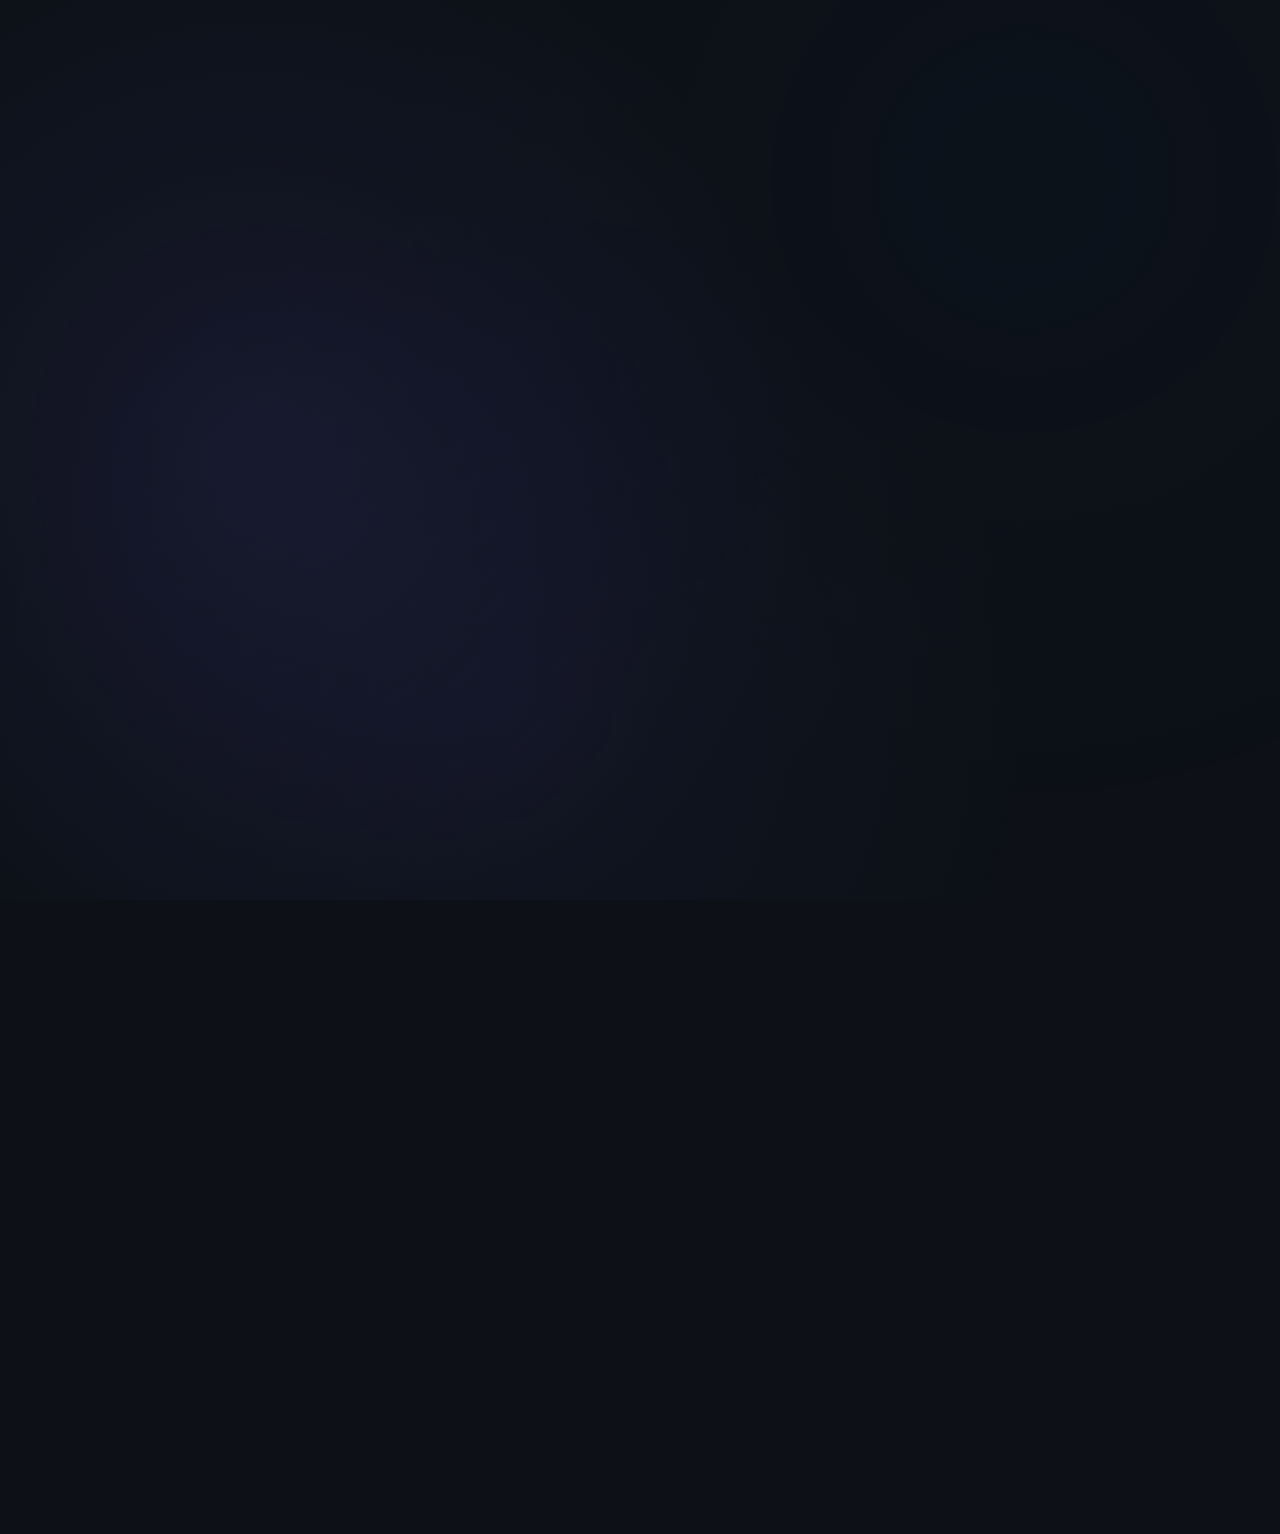
<file: about.html>
<!DOCTYPE html>
<html lang="en">
<head>
    <meta charset="UTF-8">
    <meta name="viewport" content="width=device-width, initial-scale=1.0">
    <title>About Me</title>
    <link href="https://cdn.jsdelivr.net/npm/bootstrap@5.3.0/dist/css/bootstrap.min.css" rel="stylesheet">
    <link rel="stylesheet" href="https://cdnjs.cloudflare.com/ajax/libs/font-awesome/6.4.0/css/all.min.css">
    <link href="https://fonts.googleapis.com/css2?family=Poppins:wght@300;400;500;600;700;800&display=swap" rel="stylesheet">
    <style>
        :root {
            --dark-charcoal: #0d1117;
            --card-bg: #1a1a1a;
            --card-gradient: linear-gradient(145deg, #1c1c1e, #1f1f21);
            --white: #ffffff;
            --royal-purple: #6c5ce7;
            --deep-navy: #001f3f;
            --text-secondary: #8b949e;
        }

        * {
            margin: 0;
            padding: 0;
            box-sizing: border-box;
        }

        body {
            font-family: 'Poppins', sans-serif;
            background: var(--dark-charcoal);
            color: var(--white);
            overflow-x: hidden;
            line-height: 1.6;
        }

        html {
            scroll-behavior: smooth;
        }

        /* Background Particles Effect */
        .particles-bg {
            position: fixed;
            top: 0;
            left: 0;
            width: 100%;
            height: 100%;
            z-index: -1;
            background: radial-gradient(circle at 20% 50%, rgba(108, 92, 231, 0.1) 0%, transparent 50%),
                        radial-gradient(circle at 80% 20%, rgba(0, 31, 63, 0.1) 0%, transparent 50%),
                        radial-gradient(circle at 40% 80%, rgba(108, 92, 231, 0.05) 0%, transparent 50%);
        }

        /* Navbar Styles */
        .navbar {
            background: transparent !important;
            backdrop-filter: blur(0px);
            padding: 1.5rem 0;
            transition: all 0.4s ease;
            opacity: 0;
            transform: translateY(-20px);
            animation: fadeInDown 1s ease-out 0.2s forwards;
        }

        .navbar.scrolled {
            background: rgba(13, 17, 23, 0.95) !important;
            backdrop-filter: blur(20px);
            box-shadow: 0 4px 30px rgba(108, 92, 231, 0.1);
        }

        .navbar-brand {
            font-weight: 700;
            font-size: 1.5rem;
            color: var(--white) !important;
        }

        .navbar-nav {
            margin-left: auto;
        }

        .navbar-nav .nav-link {
            color: var(--white) !important;
            margin: 0 1.5rem;
            font-weight: 500;
            position: relative;
            transition: all 0.3s ease;
            font-size: 1rem;
        }

        .navbar-nav .nav-link:hover {
            color: var(--royal-purple) !important;
        }

        .navbar-nav .nav-link::after {
            content: '';
            position: absolute;
            width: 0;
            height: 2px;
            bottom: -5px;
            left: 0;
            background: linear-gradient(90deg, var(--royal-purple), var(--deep-navy));
            transition: width 0.3s ease;
        }

        .navbar-nav .nav-link:hover::after {
            width: 100%;
        }

        .navbar-toggler {
            border: 1px solid var(--royal-purple);
            padding: 0.25rem 0.5rem;
        }

        .navbar-toggler:focus {
            box-shadow: 0 0 0 0.2rem rgba(108, 92, 231, 0.25);
        }

        .navbar-toggler-icon {
            background-image: url("data:image/svg+xml,%3csvg xmlns='http://www.w3.org/2000/svg' viewBox='0 0 30 30'%3e%3cpath stroke='rgba%28255, 255, 255, 0.85%29' stroke-linecap='round' stroke-miterlimit='10' stroke-width='2' d='M4 7h22M4 15h22M4 23h22'/%3e%3c/svg%3e");
        }

        /* Main Container */
        .main-container {
            padding: 8rem 0 4rem;
            min-height: 100vh;
        }

        /* About Section Heading */
        .section-heading {
            text-align: center;
            margin-bottom: 5rem;
            opacity: 0;
            transform: translateY(50px);
            animation: fadeInUp 1s ease-out 0.5s forwards;
        }

        .section-heading h1 {
            font-size: 4rem;
            font-weight: 800;
            color: var(--white);
            margin-bottom: 1rem;
            background: linear-gradient(45deg, var(--royal-purple), var(--deep-navy));
            -webkit-background-clip: text;
            -webkit-text-fill-color: transparent;
            background-clip: text;
            transition: transform 0.3s ease-in-out;
        }
        .section-heading h1:hover{
            transform: scale(1.1);
        }
        .section-heading .underline {
            width: 120px;
            height: 4px;
            background: linear-gradient(90deg, var(--royal-purple), var(--deep-navy));
            margin: 0 auto;
            border-radius: 2px;
            animation: glowPulse 2s ease-in-out infinite alternate;
        }

        /* Education Card */
        .education-card {
            background: var(--card-gradient);
            border-radius: 16px;
            padding: 2.5rem;
            margin-bottom: 4rem;
            box-shadow: 0 10px 30px rgba(0, 0, 0, 0.3);
            border: 1px solid rgba(108, 92, 231, 0.1);
            transition: all 0.3s ease-in-out;
            opacity: 0;
            transform: translateY(50px);
            animation: fadeInUp 1s ease-out 0.8s forwards;
            position: relative;
            overflow: hidden;
        }

        .education-card::before {
            content: '';
            position: absolute;
            top: 0;
            left: 0;
            right: 0;
            bottom: 0;
            background: linear-gradient(145deg, rgba(108, 92, 231, 0.05), rgba(0, 31, 63, 0.05));
            opacity: 0;
            transition: opacity 0.3s ease;
            border-radius: 16px;
        }

        .education-card:hover::before {
            opacity: 1;
        }

        .education-card:hover {
            transform: translateY(-10px) scale(1.02);
            box-shadow: 0 20px 50px rgba(108, 92, 231, 0.2), 0 0 30px rgba(0, 31, 63, 0.1);
            border-color: var(--royal-purple);
            cursor: pointer;
        }

        .education-header {
            display: flex;
            align-items: center;
            margin-bottom: 2rem;
        }

        .education-icon {
            font-size: 3.5rem;
            color: var(--royal-purple);
            margin-right: 2rem;
            filter: drop-shadow(0 0 10px rgba(108, 92, 231, 0.3));
            transition: transform 0.3s ease;
        }
        @keyframes tiltLoop {
    0%   { transform: rotate(0deg); }
    25%  { transform: rotate(-8deg); }
    50%  { transform: rotate(8deg); }
    75%  { transform: rotate(-8deg); }
    100% { transform: rotate(0deg); }
}

        .education-card:hover .education-icon {
        animation: tiltLoop 1.2s infinite ease-in-out;
}

        .education-title {
            font-size: 1.8rem;
            font-weight: 700;
            color: var(--white);
            margin-bottom: 0.5rem;
            line-height: 1.3;
        }
        

        .education-subtitle {
            font-size: 1.2rem;
            color: var(--royal-purple);
            font-weight: 500;
        }

        .education-details {
            list-style: none;
            padding: 0;
        }

        .education-details li {
            position: relative;
            padding-left: 2rem;
            margin-bottom: 1.2rem;
            color: var(--white);
            font-size: 1.1rem;
            line-height: 1.7;
            opacity: 0;
            transform: translateX(-30px);
            animation: slideInLeft 0.8s ease-out forwards;
        }
        

        .education-details li:nth-child(1) { animation-delay: 1.2s; }
        .education-details li:nth-child(2) { animation-delay: 1.4s; }
        .education-details li:nth-child(3) { animation-delay: 1.6s; }
        .education-details li:nth-child(4) { animation-delay: 1.8s; }
        .education-details li:nth-child(5) { animation-delay: 2s; }

        .education-details li::before {
            content: '•';
            position: absolute;
            left: 0;
            color: var(--royal-purple);
            font-size: 1.5rem;
            font-weight: bold;
        }

        /* Skills Section */
        .skills-section {
            margin-bottom: 4rem;
            opacity: 0;
            transform: translateY(50px);
            animation: fadeInUp 1s ease-out 1.2s forwards;
        }

        .skills-heading {
            text-align: center;
            margin-bottom: 3rem;
        }

        .skills-heading h2 {
            font-size: 3rem;
            font-weight: 700;
            color: var(--white);
            margin-bottom: 1rem;
            position: relative;
            transition: transform 0.3s ease-in-out;
        }
        .skills-section h2:hover{
            transform: scale(1.1);
        }

        .skills-heading .underline {
            width: 100px;
            height: 3px;
            background: linear-gradient(90deg, var(--royal-purple), var(--deep-navy));
            margin: 0 auto;
            border-radius: 2px;
            animation: glowPulse 2s ease-in-out infinite alternate;
        }

        .skills-grid {
            display: grid;
            grid-template-columns: repeat(auto-fit, minmax(280px, 1fr));
            gap: 1rem;
            max-width: 1200px;
            margin: auto;
        }

        .skill-badge {
            background: var(--card-gradient);
            color: var(--white);
            padding: 1.2rem 2rem;
            border-radius: 50px;
            font-weight: 500;
            font-size: 1rem;
            text-align: center;
            border: 1px solid rgba(108, 92, 231, 0.2);
            transition: all 0.3s ease;
            cursor: pointer;
            opacity: 0;
            transform: scale(0.8);
            animation: scaleIn 0.6s ease-out forwards;
            position: relative;
            overflow: hidden;
        }

        .skill-badge::before {
            content: '';
            position: absolute;
            top: 0;
            left: -100%;
            width: 100%;
            height: 100%;
            background: linear-gradient(90deg, transparent, rgba(108, 92, 231, 0.2), transparent);
            transition: left 0.5s ease;
        }

        .skill-badge:hover::before {
            left: 100%;
        }

        .skill-badge:nth-child(1) { animation-delay: 1.5s; }
        .skill-badge:nth-child(2) { animation-delay: 1.6s; }
        .skill-badge:nth-child(3) { animation-delay: 1.7s; }
        .skill-badge:nth-child(4) { animation-delay: 1.8s; }
        .skill-badge:nth-child(5) { animation-delay: 1.9s; }
        .skill-badge:nth-child(6) { animation-delay: 2s; }
        .skill-badge:nth-child(7) { animation-delay: 2.1s; }
        .skill-badge:nth-child(8) { animation-delay: 2.2s; }
        .skill-badge:nth-child(9) { animation-delay: 2.3s; }
        .skill-badge:nth-child(10) { animation-delay: 2.4s; }
        .skill-badge:nth-child(11) { animation-delay: 2.5s; }
        .skill-badge:nth-child(12) { animation-delay: 2.6s; }

        .skill-badge:hover {
            transform: translateY(-8px) scale(1.05);
            background: linear-gradient(135deg, var(--royal-purple), var(--deep-navy));
            box-shadow: 0 15px 35px rgba(108, 92, 231, 0.4);
            border-color: var(--royal-purple);
        }

        /* Animations */
        @keyframes fadeInDown {
            to {
                opacity: 1;
                transform: translateY(0);
            }
        }

        @keyframes fadeInUp {
            to {
                opacity: 1;
                transform: translateY(0);
            }
        }

        @keyframes slideInLeft {
            to {
                opacity: 1;
                transform: translateX(0);
            }
        }

        @keyframes scaleIn {
            to {
                opacity: 1;
                transform: scale(1);
            }
        }

        @keyframes glowPulse {
            0% {
                box-shadow: 0 0 5px rgba(108, 92, 231, 0.5);
            }
            100% {
                box-shadow: 0 0 20px rgba(108, 92, 231, 0.8);
            }
        }

        /* Responsive Design */
        @media (max-width: 768px) {
            .main-container {
                padding: 6rem 0 2rem;
            }

            .section-heading h1 {
                font-size: 2.5rem;
            }

            .education-card {
                padding: 2rem;
                margin-bottom: 3rem;
            }

            .education-header {
                flex-direction: column;
                text-align: center;
                margin-bottom: 1.5rem;
            }

            .education-icon {
                margin-right: 0;
                margin-bottom: 1rem;
            }

            .education-title {
                font-size: 1.5rem;
            }

            .education-subtitle {
                font-size: 1rem;
            }

            .education-details li {
                font-size: 1rem;
                padding-left: 1.5rem;
            }

            .skills-heading h2 {
                font-size: 2rem;
            }

            .skills-grid {
                grid-template-columns: repeat(auto-fit, minmax(250px, 1fr));
                gap: 1rem;
            }

            .skill-badge {
                padding: 1rem 1.5rem;
                font-size: 0.9rem;
            }

            .navbar-nav .nav-link {
                margin: 0.5rem 0;
                text-align: center;
            }
        }

        @media (max-width: 576px) {
            .section-heading h1 {
                font-size: 2rem;
            }

            .education-card {
                padding: 1.5rem;
            }

            .education-title {
                font-size: 1.3rem;
            }

            .skills-grid {
                grid-template-columns: 1fr;
            }

            .skill-badge {
                padding: 0.8rem 1.2rem;
                font-size: 0.85rem;
            }
        }
    </style>
</head>
<body>
    <!-- Background Particles -->
    <div class="particles-bg"></div>

    <!-- Navbar -->
    <nav class="navbar navbar-expand-lg fixed-top" id="mainNavbar">
        <div class="container">
            <a class="navbar-brand" href="#">sampada tiwari</a>
            <button class="navbar-toggler" type="button" data-bs-toggle="collapse" data-bs-target="#navbarNav">
                <span class="navbar-toggler-icon"></span>
            </button>
            <div class="collapse navbar-collapse" id="navbarNav">
                <ul class="navbar-nav">
                    <li class="nav-item">
                        <a class="nav-link" href="index.html">Home</a>
                    </li>
                    <li class="nav-item">
                        <a class="nav-link" href="about.html">About Me</a>
                    </li>
                    <li class="nav-item">
                        <a class="nav-link" href="project.html">Projects</a>
                    </li>
                    <li class="nav-item">
                        <a class="nav-link" href="experience.html">Experience</a>
                    </li>
                    <li class="nav-item">
                        <a class="nav-link" href="contact.html">Contact Me</a>
                    </li>
                </ul>
            </div>
        </div>
    </nav>

    <!-- Main Container -->
    <div class="main-container">
        <div class="container">
            <!-- About Section Heading -->
            <div class="section-heading">
                <h1>About Me</h1>
                <div class="underline"></div>
            </div>

            <!-- Education Card -->
            <div class="row justify-content-center">
                <div class="col-lg-10">
                    <div class="education-card">
                        <div class="education-header">
                            <i class="fas fa-graduation-cap education-icon"></i>
                            <div>
                                <h3 class="education-title">Bachelor of computer Application</h3>
                                <p class="education-subtitle">Banasthali University | July 2021 – July 2025</p>
                            </div>
                        </div>
                        <ul class="education-details">
                            <li>Specialized in Data Science, focusing on machine learning, data analytics, and statistical modeling using real-world datasets.</li>
                            <li>Proficient in tools and technologies including Python, Microsoft Excel, Power BI, and data visualization libraries.</li>
                            <li>Gained practical experience in data preprocessing, analysis, and interpretation for business decision-making.</li>
                            <li>Developed strong engineering fundamentals combined with a data-driven problem-solving mindset.</li>
                            <li>Demonstrated excellent communication and community building skills through academic and collaborative projects.</li>
                        </ul>
                    </div>
                </div>
            </div>

            <!-- Skills Section -->
            <div class="skills-section" id="skills">
                <div class="skills-heading">
                    <h2>Skills & Tools</h2>
                    <div class="underline"></div>
                </div>
                <div class="skills-grid">
                    <div class="skill-badge">Operation Management</div>
                    <div class="skill-badge">Data Visualization</div>
                    <div class="skill-badge">Data Science</div>
                    <div class="skill-badge">Google Workspace</div>
                    <div class="skill-badge">Statistical Data Analysis</div>
                    <div class="skill-badge">Community Relations Management</div>
                    <div class="skill-badge">Management</div>
                    <div class="skill-badge">Microsoft Excel</div>
                    <div class="skill-badge">Python (Programming Language)</div>
                    <div class="skill-badge">Power BI</div>
                    <div class="skill-badge">Leadership</div>
                    <div class="skill-badge">Team Management</div>
                </div>
            </div>
        </div>
    </div>

    <script src="https://cdn.jsdelivr.net/npm/bootstrap@5.3.0/dist/js/bootstrap.bundle.min.js"></script>
    <script>
        // Navbar scroll effect
        window.addEventListener('scroll', function() {
            const navbar = document.getElementById('mainNavbar');
            if (window.scrollY > 50) {
                navbar.classList.add('scrolled');
            } else {
                navbar.classList.remove('scrolled');
            }
        });

        // Smooth scrolling for navigation links
        document.querySelectorAll('a[href^="#"]').forEach(anchor => {
            anchor.addEventListener('click', function (e) {
                e.preventDefault();
                const target = document.querySelector(this.getAttribute('href'));
                if (target) {
                    target.scrollIntoView({
                        behavior: 'smooth',
                        block: 'start'
                    });
                }
            });
        });

        // Mobile menu auto-close on link click
        document.querySelectorAll('.nav-link').forEach(link => {
            link.addEventListener('click', () => {
                const navbarCollapse = document.querySelector('.navbar-collapse');
                if (navbarCollapse.classList.contains('show')) {
                    const bsCollapse = new bootstrap.Collapse(navbarCollapse);
                    bsCollapse.hide();
                }
            });
        });

        // Enhanced hover effects for skill badges
        document.querySelectorAll('.skill-badge').forEach(badge => {
            badge.addEventListener('mouseenter', function() {
                this.style.transform = 'translateY(-8px) scale(1.05)';
                this.style.boxShadow = '0 15px 35px rgba(108, 92, 231, 0.4)';
            });
            
            badge.addEventListener('mouseleave', function() {
                this.style.transform = 'translateY(0) scale(1)';
                this.style.boxShadow = 'none';
            });
        });

        // Dynamic glow effect on education card
        const educationCard = document.querySelector('.education-card');
        educationCard.addEventListener('mousemove', function(e) {
            const rect = this.getBoundingClientRect();
            const x = e.clientX - rect.left;
            const y = e.clientY - rect.top;
            
            const glowEffect = `radial-gradient(circle at ${x}px ${y}px, rgba(108, 92, 231, 0.1) 0%, transparent 50%)`;
            this.style.background = `${glowEffect}, var(--card-gradient)`;
        });

        educationCard.addEventListener('mouseleave', function() {
            this.style.background = 'var(--card-gradient)';
        });

        // Intersection Observer for scroll animations
        const observerOptions = {
            threshold: 0.1,
            rootMargin: '0px 0px -50px 0px'
        };

        const observer = new IntersectionObserver(function(entries) {
            entries.forEach(entry => {
                if (entry.isIntersecting) {
                    entry.target.style.animationPlayState = 'running';
                }
            });
        }, observerOptions);

        // Observe elements for animation
        document.querySelectorAll('.education-card, .skills-section').forEach(el => {
            observer.observe(el);
        });

        // Add parallax effect to background particles
        window.addEventListener('scroll', function() {
            const scrolled = window.pageYOffset;
            const particles = document.querySelector('.particles-bg');
            const rate = scrolled * -0.1;
            
            particles.style.transform = `translateY(${rate}px)`;
        });
    </script>
</body>
</html>
</file>
